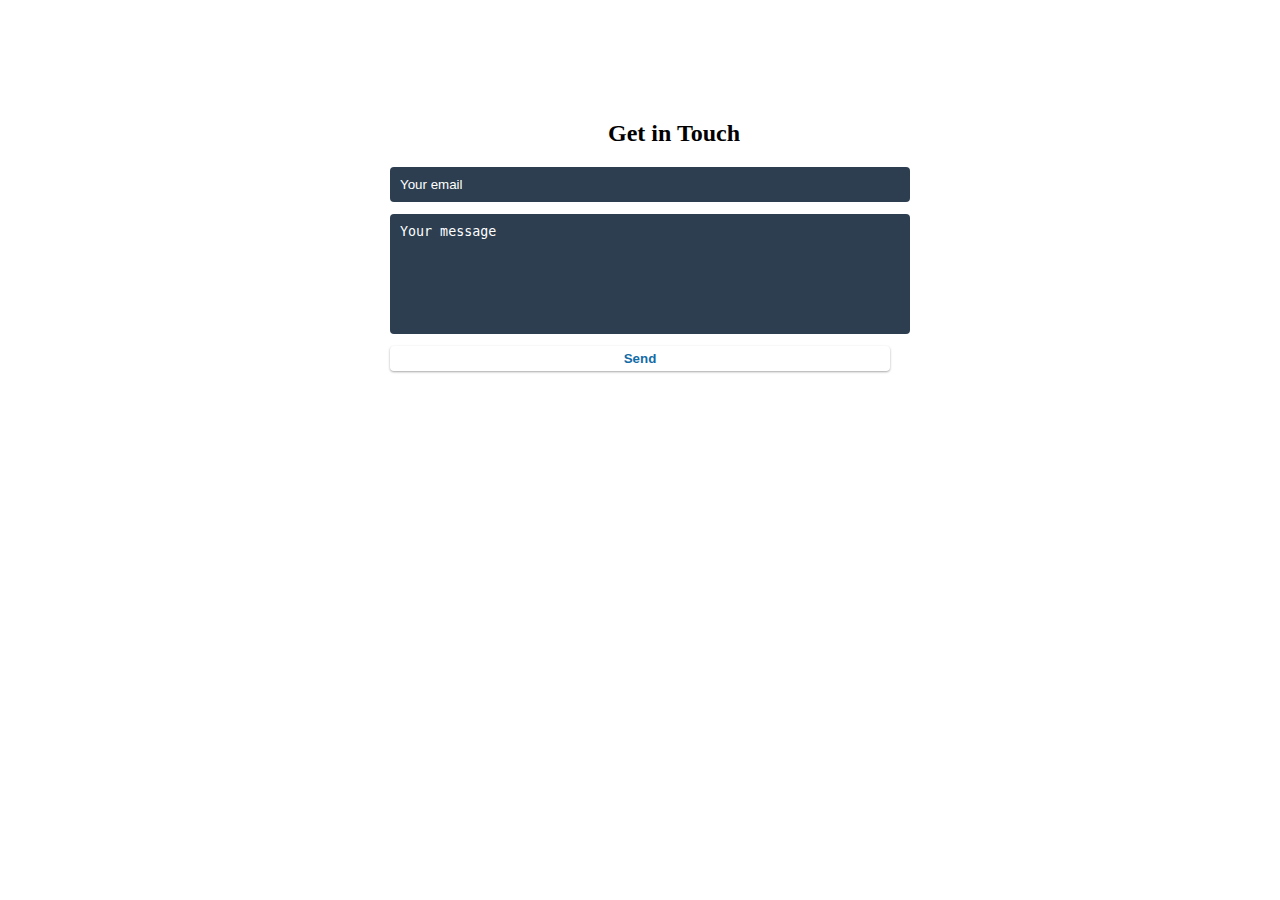
<file: contact.html>
<!DOCTYPE html>
<html>
<head>
    <title>contact</title>
</head>
<link rel="stylesheet" href="./css/contact.css">
<boby>
    <h2>Get in Touch</h2>
    <div id="contact-form">
        <form name="contact" method="POST" data-netlify-recaptcha="true" data-netlify="true">
            <input type="email" name="_replyto" placeholder="Your email" name="name" required>
            <textarea name="message" name="_message" placeholder="Your message" name="message" required></textarea>
            <div data-netlify-recaptcha="true"></div>
            <button type="submit">Send</button>
        </form>
    </div>

</body>
</html>
</file>
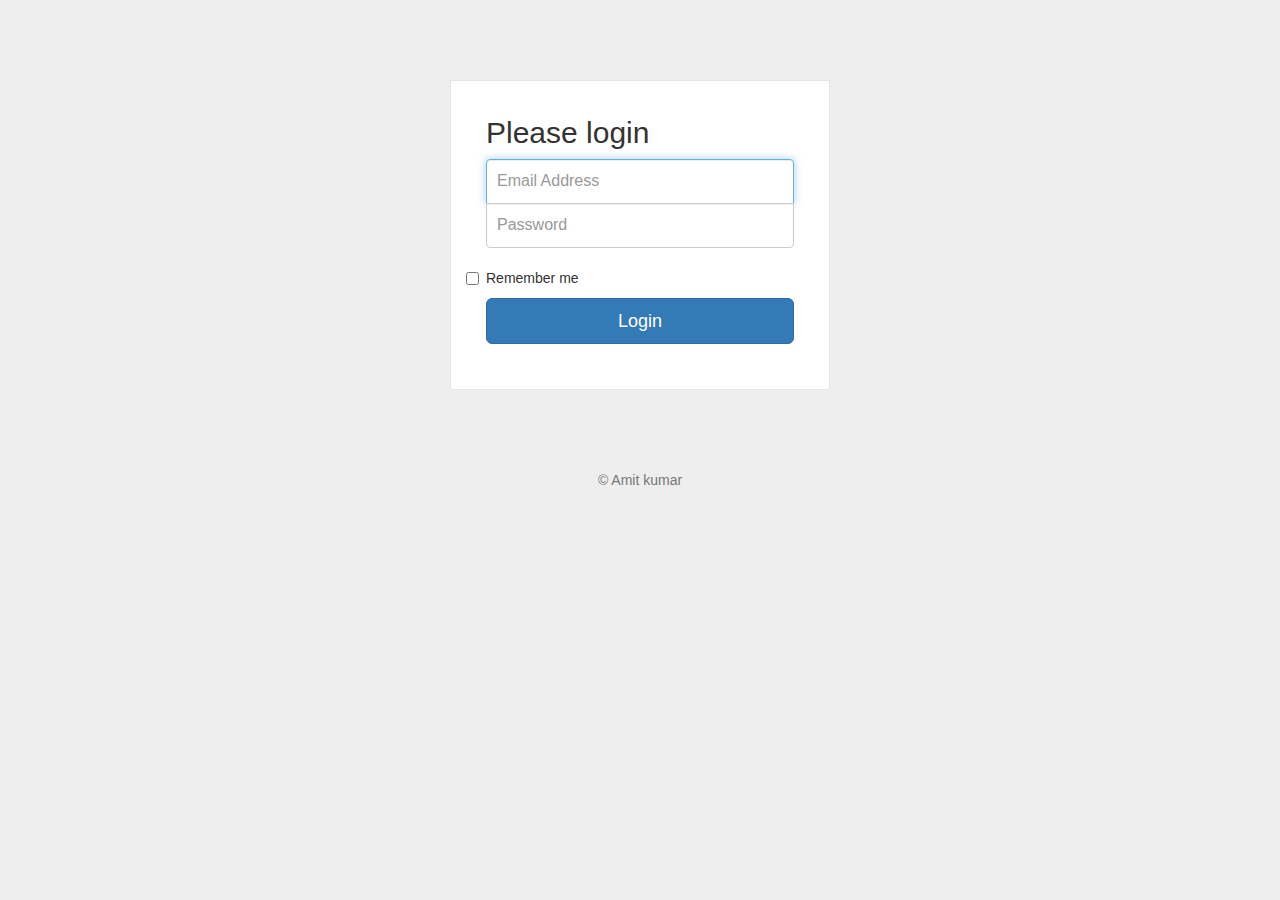
<file: login.html>
<!doctype html>
<html lang="en">
  <head>
    <meta charset="utf-8">
    <meta name="viewport" content="width=device-width, initial-scale=1, shrink-to-fit=no">
    <meta name="description" content="">
    <meta name="author" content="Mark Otto, Jacob Thornton, and Bootstrap contributors">
    <meta name="generator" content="Jekyll v3.8.6">
    <title>Login</title>

    <link rel="canonical" href="https://getbootstrap.com/docs/4.4/examples/sign-in/">

    <!-- Bootstrap core CSS -->
    <!-- Latest compiled and minified CSS -->
    <link rel="stylesheet" href="https://maxcdn.bootstrapcdn.com/bootstrap/3.3.7/css/bootstrap.min.css" integrity="sha384-BVYiiSIFeK1dGmJRAkycuHAHRg32OmUcww7on3RYdg4Va+PmSTsz/K68vbdEjh4u" crossorigin="anonymous">

    <!-- Optional theme -->
    <link rel="stylesheet" href="/css/login.css">

    <div class="wrapper">
      <form class="form-signin">       
        <h2 class="form-signin-heading">Please login</h2>
        <input type="text" class="form-control" name="username" placeholder="Email Address" required="" autofocus="" />
        <input type="password" class="form-control" name="password" placeholder="Password" required=""/>      
        <label class="checkbox">
          <input type="checkbox" value="remember-me" id="rememberMe" name="rememberMe"> Remember me
        </label>
        <button class="btn btn-lg btn-primary btn-block" type="submit">Login</button>   
      </form>
    </div>
  <p class="mt-5 mb-3 text-muted" style="text-align:center">&copy; Amit kumar</p>
</form>
</body>
</html>
</file>
<file: css/contact.css>
h2{
    padding: 100px 0px 0px 600px ;
}

#contact-form {
    max-width: 500px;
    margin: 0 auto
}

#contact-form input,
#contact-form textarea {
    display: block;
    width: 100%;
    padding: 10px;
    border-radius: 4px;
    border: none;
    margin-bottom: 12px;
    background:  #2c3e50;
    color: #fff;
    transition: .5s ease all
}

#contact-form input::-webkit-input-placeholder,
#contact-form textarea::-webkit-input-placeholder {
    color: #fff
}

#contact-form input:-moz-placeholder,
#contact-form textarea:-moz-placeholder {
    color: #fff;
    opacity: 1
}

#contact-form input::-moz-placeholder,
#contact-form textarea::-moz-placeholder {
    color: #fff;
    opacity: 1
}

#contact-form input:-ms-input-placeholder,
#contact-form textarea:-ms-input-placeholder {
    color: #fff
}

#contact-form input:focus,
#contact-form textarea:focus {
    outline: none;
    background: #3fa1e2
}

#contact-form textarea {
    height: 100px;
    resize: none
}

.subsBtn2 {

    background: #fff !important;
    border-radius: 4px !important;
    padding: 5px 10px !important;
    border: none;
    color: #1871ac !important;
    font-weight: 700;
    box-shadow: 0 1px 3px rgba(0, 0, 0, 0.12), 0 1px 2px rgba(0, 0, 0, 0.24);
    transition: .5s ease all
}

#contact-form button {
    display: block;
    width: 100%;
    background: #fff;
    border-radius: 4px;
    padding: 5px 10px;
    border: none;
    color: #136ca7;
    font-weight: 700;
    box-shadow: 0 1px 3px rgba(0, 0, 0, 0.12), 0 1px 2px rgba(0, 0, 0, 0.24);
    transition: .5s ease all
}

#contact-form button:hover {
    box-shadow: 0 10px 20px rgba(0, 0, 0, 0.19), 0 6px 6px rgba(0, 0, 0, 0.23)
}
</file>
<file: css/login.css>
body {
	background: #eee !important;	
}

.wrapper {	
	margin-top: 80px;
  margin-bottom: 80px;
}

.form-signin {
  max-width: 380px;
  padding: 15px 35px 45px;
  margin: 0 auto;
  background-color: #fff;
  border: 1px solid rgba(0,0,0,0.1);  
}
.form-signin-heading .checkbox
	 {
    margin-bottom: 30px;
    text-align: justify;
	}

	.checkbox {
	  font-weight: normal;
	}

	.form-control {
	  position: relative;
	  font-size: 16px;
	  height: auto;
	  padding: 10px;
	 box-sizing:border-box;
  }
		.focus {
		  z-index: 2;
	}

	input[type="text"] {
	  margin-bottom: -1px;
	  border-bottom-left-radius: 0;
	  border-bottom-right-radius: 0;
	}

	input[type="password"] {
	  margin-bottom: 20px;
	  border-top-left-radius: 0;
	  border-top-right-radius: 0;
	}
</file>
